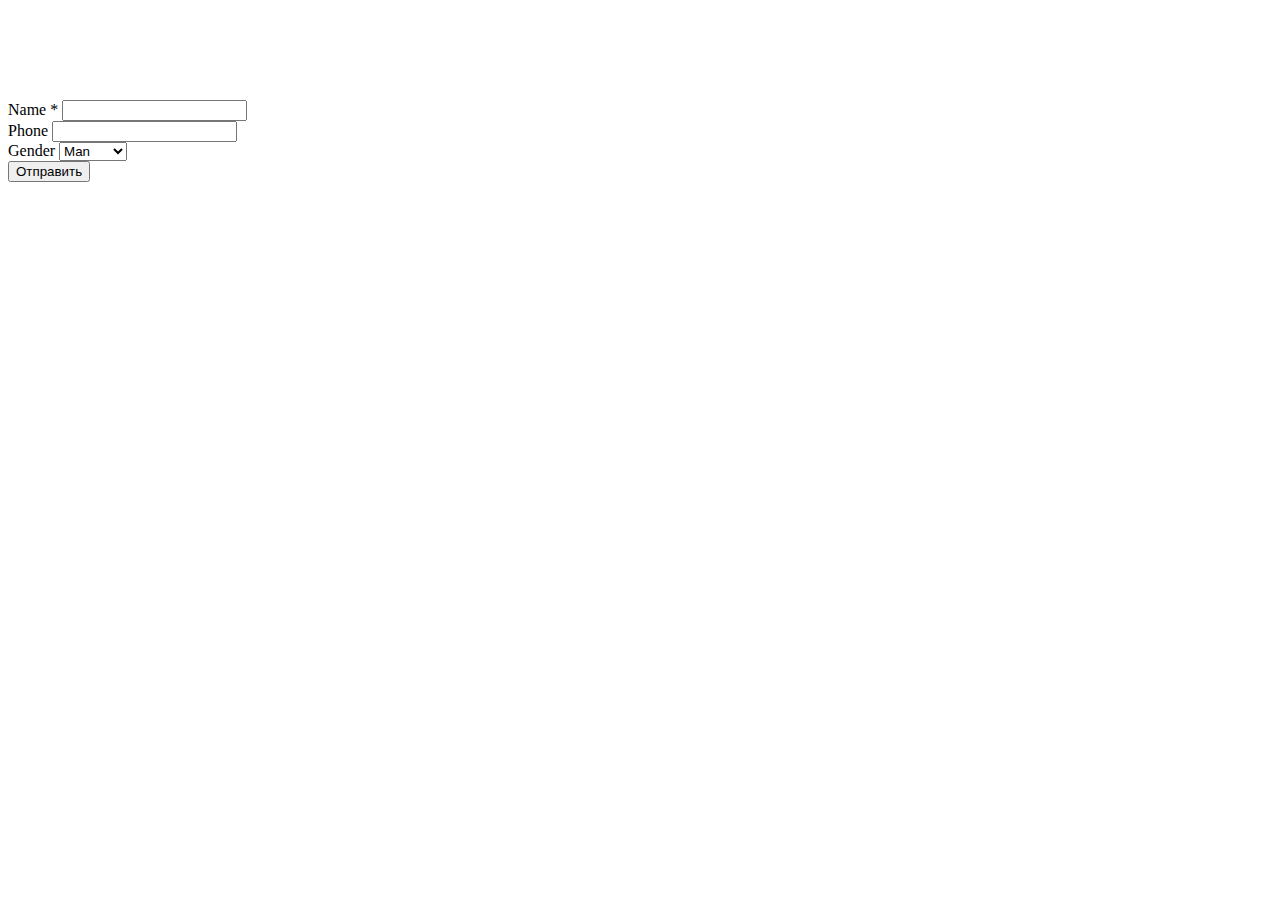
<file: form/index.html>
<!DOCTYPE html>
<html lang="en">
<head>
    <meta charset="UTF-8">
    <link rel="stylesheet" href="https://cdn.jsdelivr.net/npm/bootstrap@4.5.3/dist/css/bootstrap.min.css"
          integrity="sha384-TX8t27EcRE3e/ihU7zmQxVncDAy5uIKz4rEkgIXeMed4M0jlfIDPvg6uqKI2xXr2"
          crossorigin="anonymous">

    <script src="https://code.jquery.com/jquery-3.5.1.slim.min.js"
            integrity="sha384-DfXdz2htPH0lsSSs5nCTpuj/zy4C+OGpamoFVy38MVBnE+IbbVYUew+OrCXaRkfj"
            crossorigin="anonymous"></script>
    <script src="https://cdn.jsdelivr.net/npm/bootstrap@4.5.3/dist/js/bootstrap.bundle.min.js"
            integrity="sha384-ho+j7jyWK8fNQe+A12Hb8AhRq26LrZ/JpcUGGOn+Y7RsweNrtN/tE3MoK7ZeZDyx"
            crossorigin="anonymous"></script>

    <link rel="stylesheet" href="style/style.css">
    <script src="js/script.js"></script>
    <title>Form</title>
</head>
<body>
    <div class="container">
        <div class="row justify-content-center">
            <div class="form">
                <form action="index.html" method="post">
                    <div class="form-group">
                        <label for="name">Name *</label>
                        <input type="text" class="form-control" id="name" name="name" required>
                    </div>
                    <div class="form-group">
                        <label for="phone">Phone</label>
                        <input type="tel" class="form-control" id="phone" name="phone">
                    </div>
                    <div class="form-group">
                        <label for="male">Gender</label>
                        <select name="" class="form-control" id="gender" name="gender">
                            <option value="Man">Man</option>
                            <option value="Woman">Woman</option>
                            <option value="Not say">Not say</option>
                        </select>
                    </div>
                    <button type="submit" class="btn btn-primary">Отправить</button>
                </form>
            </div>
        </div>
    </div>
</body>
</html>
</file>
<file: form/style/style.css>
.form {
    margin-top: 100px;
}
</file>
